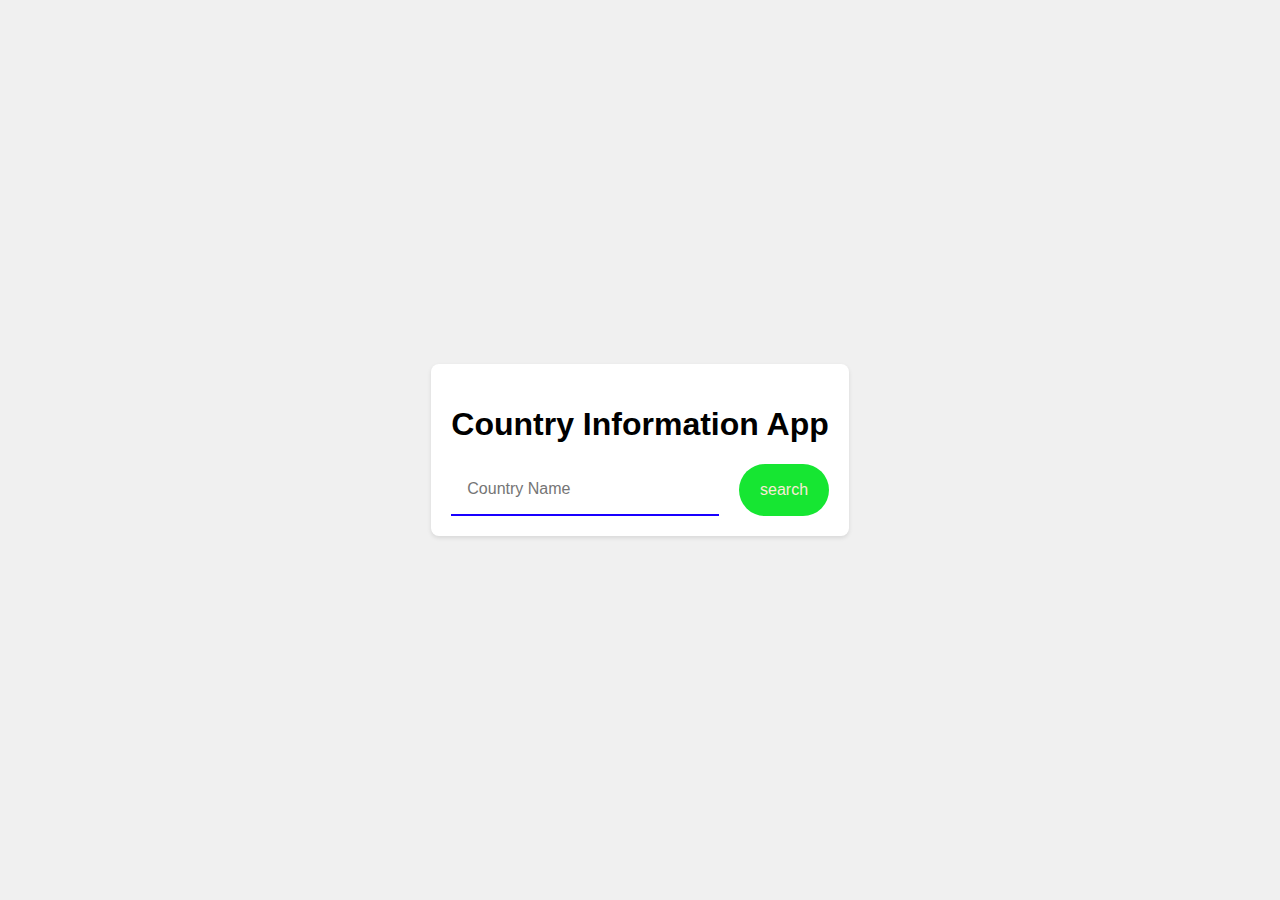
<file: Country Information App/index.html>
<!DOCTYPE html>

<html lang="en">

<head>

    <meta charset="UTF-8">

    <meta name="viewport" content="width=device-width, initial-scale=1.0">

    <link rel="stylesheet" href="styles.css">

    <title>Country Information App</title>

</head>

<body>

    <div class="country-container">

        <h1>Country Information App</h1>

        <div class="search-wrapper">
            <input 
            type="text"
            id="country-input"
            placeholder="Country Name"
            />
            <button id="search-btn">search</button>
        </div>
        
        <div id="result"></div>

    </div>

    <script src="script.js"></script>

</body>

</html>
</file>
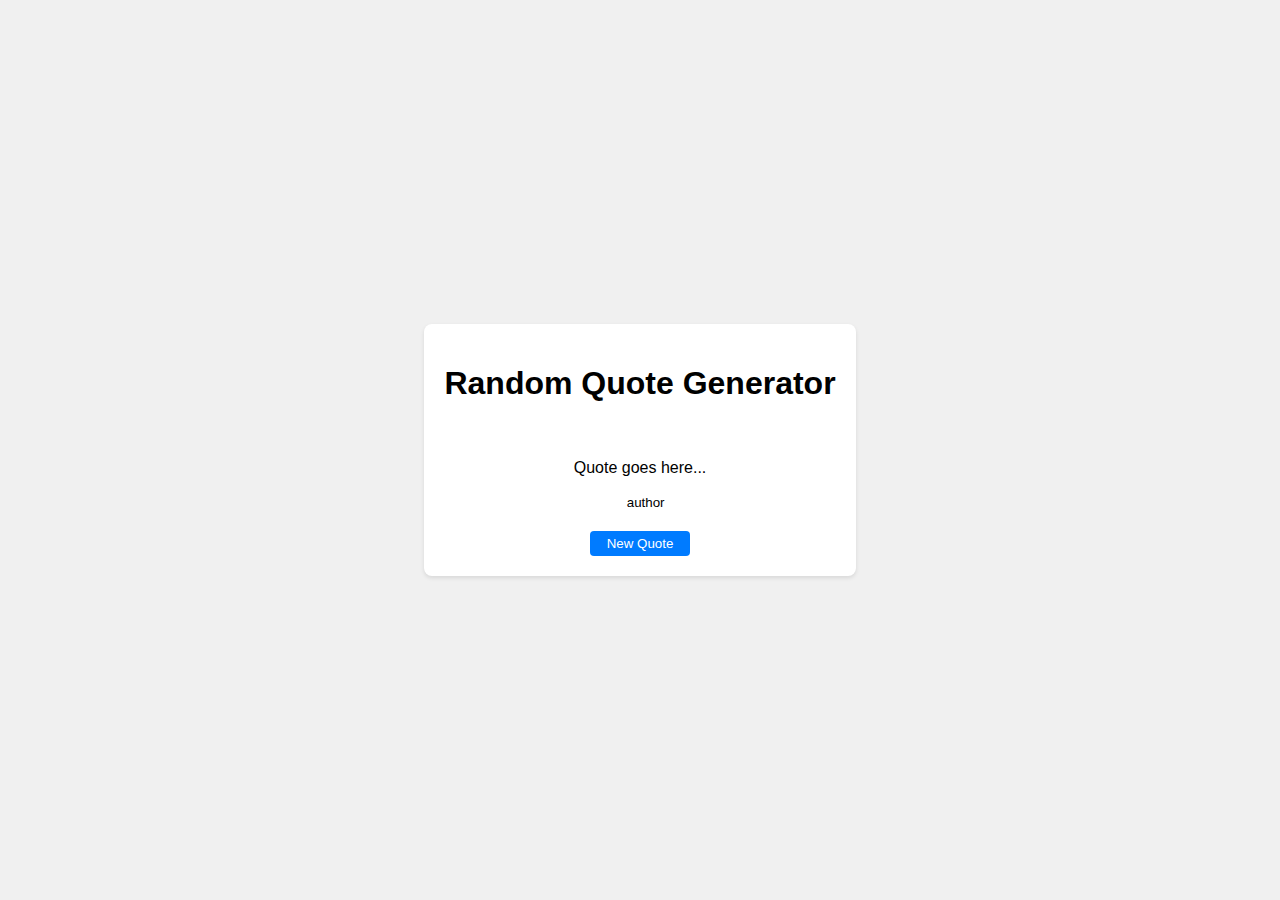
<file: Random Quote Generator/index.html>
<!DOCTYPE html>

<html lang="en">

<head>

    <meta charset="UTF-8">

    <meta name="viewport" content="width=device-width, initial-scale=1.0">

    <link rel="stylesheet" href="styles.css">

    <title>Random Quote Generator</title>

</head>

<body>

    <div class="quote-container">

        <h1>Random Quote Generator</h1>

        <div class="quote">

            <p id="text">Quote goes here...</p>
            <small id="author">author</small>

        </div>
        <button class="btn" id="new-quote-btn">New Quote</button>

    </div>

    <script src="script.js"></script>

</body>

</html>
</file>
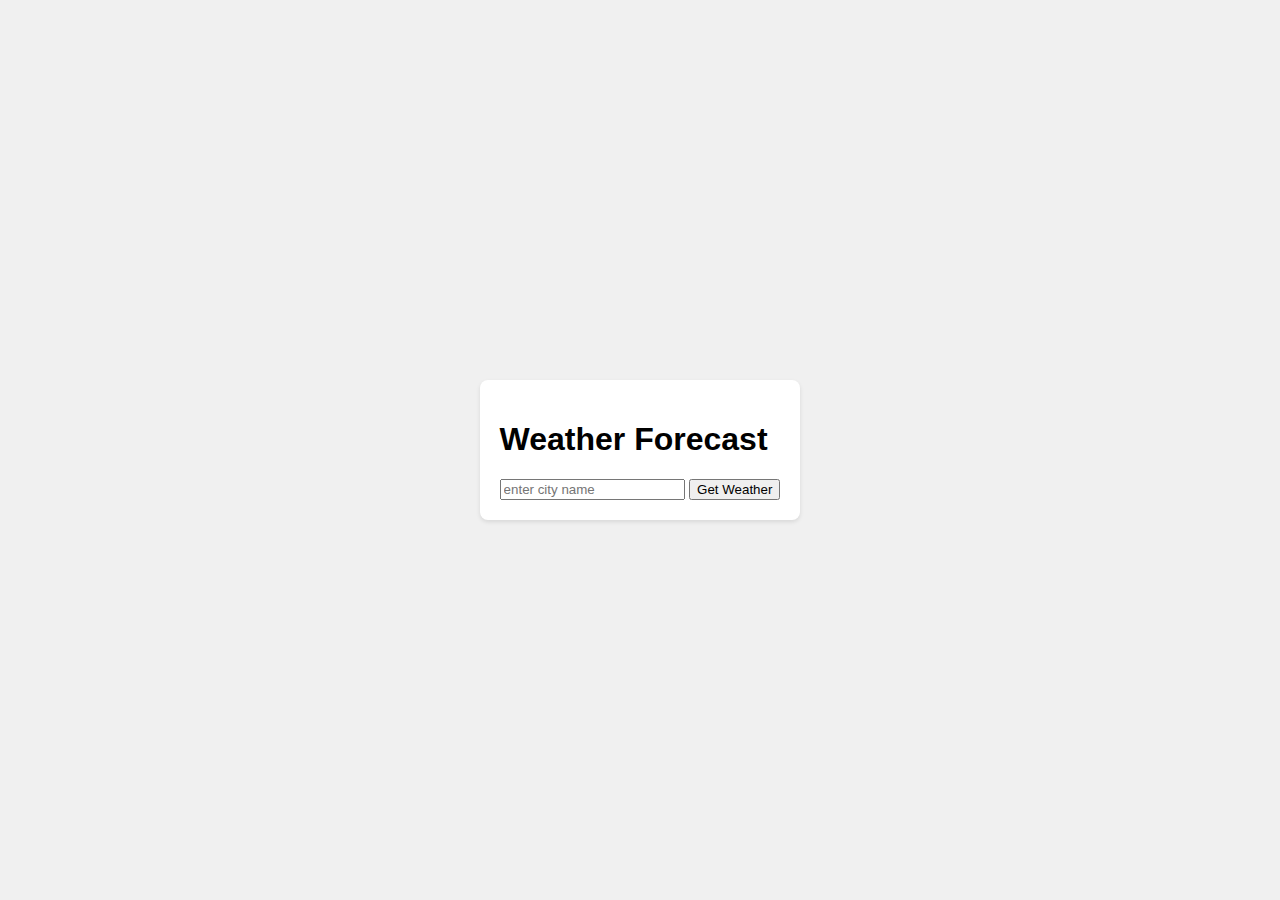
<file: weather forecast/index.html>
<!DOCTYPE html>

<html lang="en">

<head>

    <meta charset="UTF-8">

    <meta name="viewport" content="width=device-width, initial-scale=1.0">

    <link rel="stylesheet" href="styles.css">

    <title>Weather Forecast</title>

</head>

<body>

    <div class="weather-container">

        <h1>Weather Forecast</h1>

        <div class="weather-data">

            <form>
                <input type="text" placeholder="enter city name" />
                <input type="submit" value="Get Weather" onclick="getWeather()" />
            </form>
        </div>
        <div class="result"></div>

    </div>

    <script src="script.js"></script>
    

</body>

</html>
</file>
<file: Country Information App/styles.css>
body {

    font-family: Arial, sans-serif;

    margin: 0;

    padding: 0;

    display: flex;

    justify-content: center;

    align-items: center;

    height: 100vh;

    background-color: #f0f0f0;

}

 

.country-container {

    background-color: #fff;

    padding: 20px;

    border-radius: 8px;

    box-shadow: 0 2px 4px rgba(0, 0, 0, 0.1);

}

.search-wrapper{
    display: grid;
    grid-template-columns: 9fr 3fr;
    gap: 1.25em;
}

.search-wrapper button{
    font-size: 1em;
    background-color: rgb(22, 230, 50);
    color: antiquewhite;
    padding: 0.8em 0;
    border: none;
    border-radius: 2em;
}

.search-wrapper input{
    font-size: 1em;
    padding: 1em;
    border: none;
    border-bottom: 2px solid rgb(25, 0, 255);
    outline: none;
    color: rgb(4, 0, 1);
}






.countries {

    margin-top: 20px;

}

.country-container .flag-img{
    display: block;
    width: 45%;
    min-width: 7.5em;
    margin: 1.8em auto 1.2em auto;
}
</file>
<file: Random Quote Generator/styles.css>
body {

    font-family: Arial, sans-serif;

    margin: 0;

    padding: 0;

    display: flex;

    justify-content: center;

    align-items: center;

    height: 100vh;

    background-color: #f0f0f0;

}

 

.quote-container {

    background-color: #fff;

    padding: 20px;

    border-radius: 8px;

    display: flex;

    flex-direction: column;
    align-items: center;

    box-shadow: 0 2px 4px rgba(0, 0, 0, 0.1); 
    

}

 

.quote {

    margin-top: 20px;

}

 

.btn {

    margin-top: 20px;

    padding: 5px 10px;

    border: none;

    background-color: #007BFF;

    color: #fff;

    border-radius: 4px;

    cursor: pointer;

    justify-content: center;
    
    width: 100px;
}

#author{
    margin-left:40%;
}
</file>
<file: weather forecast/styles.css>
body {

    font-family: Arial, sans-serif;

    margin: 0;

    padding: 0;

    display: flex;

    justify-content: center;

    align-items: center;

    height: 100vh;

    background-color: #f0f0f0;

}

 

.weather-container {

    background-color: #fff;

    padding: 20px;

    border-radius: 8px;

    box-shadow: 0 2px 4px rgba(0, 0, 0, 0.1);

}

 

.weather-data {

    margin-top: 20px;

}
</file>
